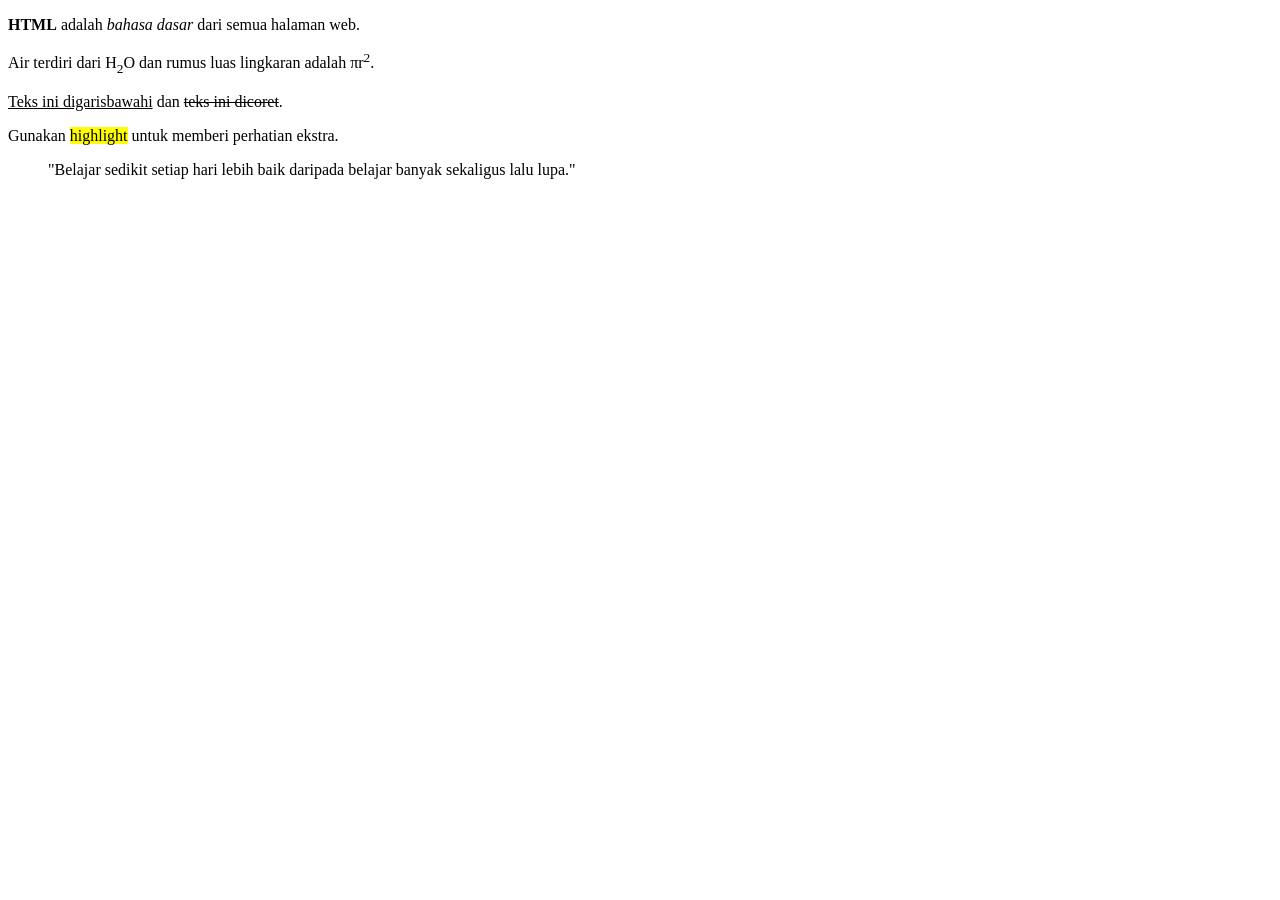
<file: index.html>
<!doctype html>
<html lang="en">
  <head>
    <meta charset="UTF-8" />
    <meta name="viewport" content="width=device-width, initial-scale=1.0" />
    <title>Format Teks</title>
  </head>
  <body>
    <!-- Teks Tebal -->
    <!-- <p>Ini adalah <strong>teks penting</strong> yang ditebalkan.</p>
    <p>
      Ini <b>juga tebal</b>, tapi tidak dianggap lebih penting secara makna.
    </p> -->

    <!-- Teks Miring -->
    <!-- <p>Ini adalah <em>teks yang ditekankan</em> secara makna.</p>
    <p>Ini <i>juga miring</i>, tapi hanya untuk gaya visual</p> -->

    <!-- Garis Bawah dan Coret -->
    <!-- <p><u>Ini teks yang digarisbawahi.</u></p>
    <p><s>Ini teks yang dicoret.</s></p> -->

    <!-- Superscript dan Subscript -->
    <!-- <p>Contoh rumus: H<sub>2</sub>O</p>
    <p>Matematika: x<sup>2</sup> + y<sup>2</sup> = z<sup>2</sup></p> -->

    <!-- Highligth & Blok Kutipan -->
    <!-- <p>Gunakan tag <mark>untuk menyorot teks</mark>.</p>
    <blockquote>"Belajar HTML itu menyenangkan dan sangat berguna!"</blockquote> -->

    <!-- Contoh Lengkap Format Teks -->
    <p>
      <strong>HTML</strong> adalah <em>bahasa dasar</em> dari semua halaman web.
    </p>

    <p>
      Air terdiri dari H<sub>2</sub>O dan rumus luas lingkaran adalah
      πr<sup>2</sup>.
    </p>

    <p><u>Teks ini digarisbawahi</u> dan <s>teks ini dicoret</s>.</p>

    <p>Gunakan <mark>highlight</mark> untuk memberi perhatian ekstra.</p>

    <blockquote>
      "Belajar sedikit setiap hari lebih baik daripada belajar banyak sekaligus
      lalu lupa."
    </blockquote>
  </body>
</html>
</file>
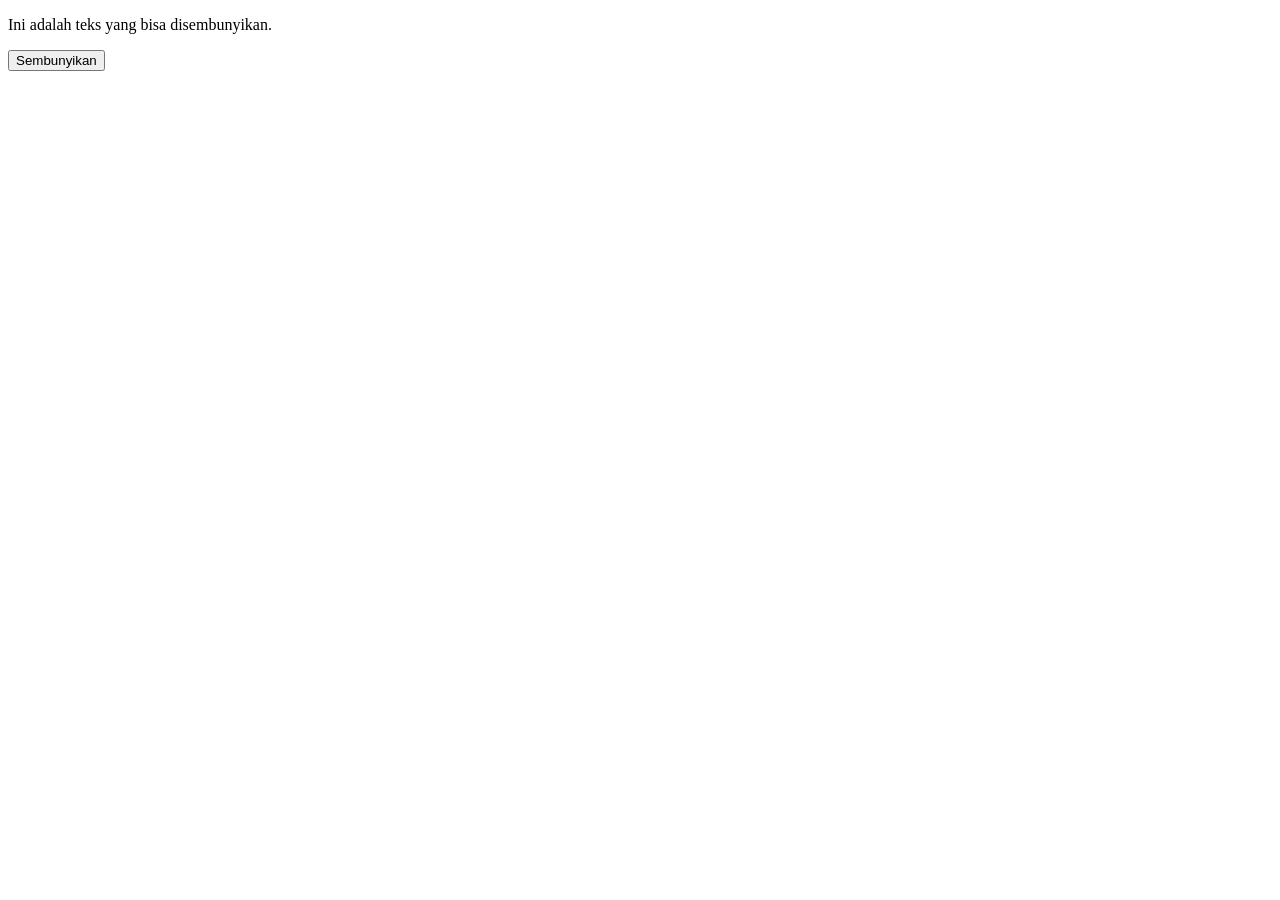
<file: 01-html-dasar/index.html>
<!doctype html>
<html lang="en">
  <head>
    <meta charset="UTF-8" />
    <meta name="viewport" content="width=device-width, initial-scale=1.0" />
    <title>Integrasi dengan JavaScript Dasar</title>
  </head>
  <body>
    <!-- Inline JavaScript -->
    <!-- <button onclick="alert('Halo teman-teman!')">Klik Aku</button> -->

    <!-- Internal JavaScript -->
    <!-- <button id="tombol">Klik Aku</button> -->

    <!-- <script>
      const tombol = document.getElementById("tombol");
      tombol.addEventListener("click", function () {
        alert("Tombol diklik!");
      });
    </script>  -->

    <!-- External JavaScript -->
    <!-- <button id="tombol">Klik Aku</button>
    <script src="script.js"></script> -->

    <!-- Interaksi Dasar -->
    <p id="pesan">Ini adalah teks yang bisa disembunyikan.</p>
    <button onclick="document.getElementById('pesan').style.display = 'none'">
      Sembunyikan
    </button>
  </body>
</html>
</file>
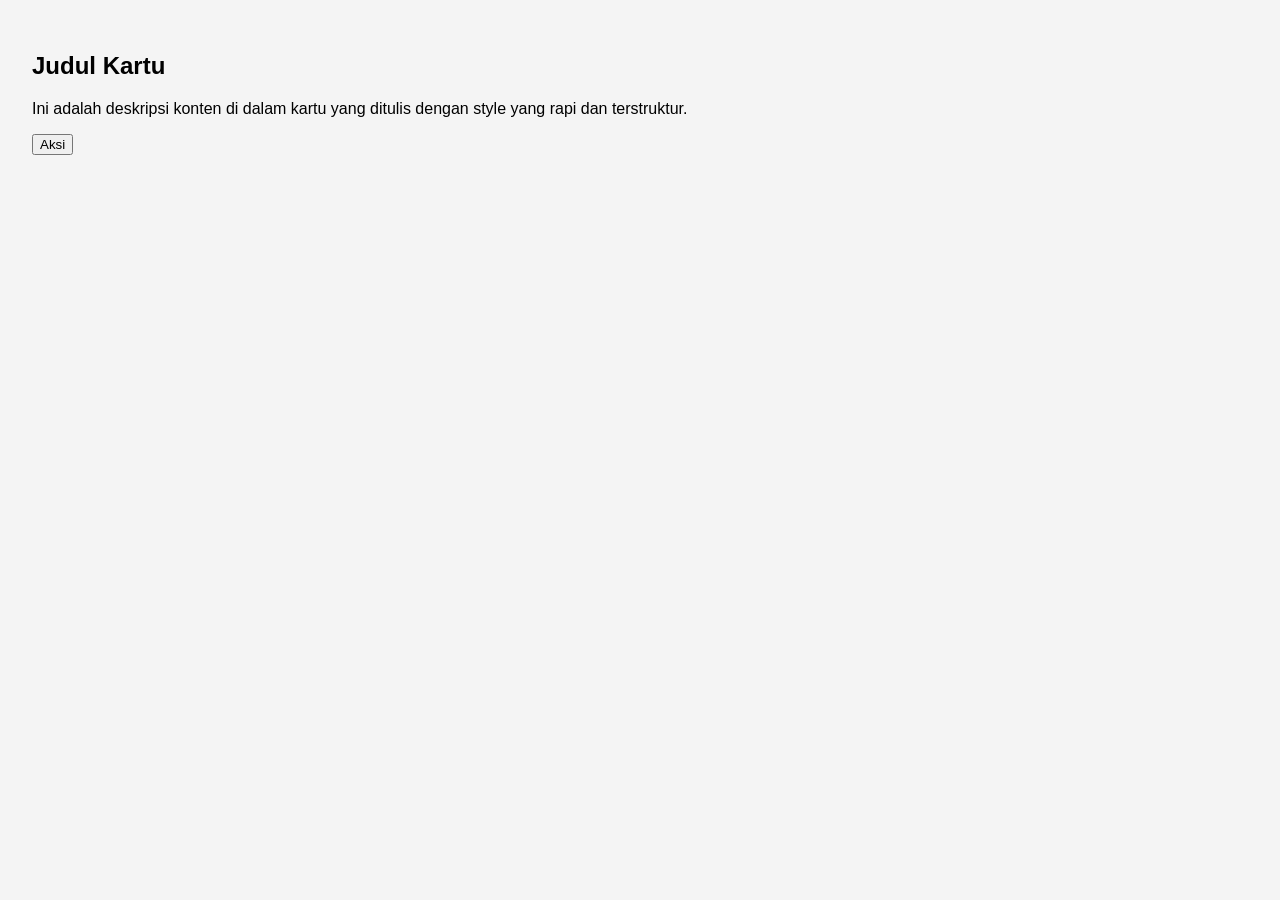
<file: 02-css-dasar/index.html>
<!doctype html>
<html lang="en">
  <head>
    <meta charset="UTF-8" />
    <meta name="viewport" content="width=device-width, initial-scale=1.0" />
    <title>Best Practice CSS</title>
  </head>
  <style>
    :root {
      --warna-utama: #2ecc71;
      --warna-teks: #ffffff;
      --font-utama: "Segoe UI", sans-serif;
      --padding-besar: 24px;
    }

    body {
      font-family: var(--font-utama);
      background-color: #f4f4f4;
      padding: var(--padding-besar);
    }

    .button {
      background-color: var(--warna-utama);
      color: var(--warna-teks);
      border: none;
      padding: 12px 20px;
      font-size: 16px;
      border-radius: 6px;
      cursor: pointer;
    }

    .card {
      background-color: var(--warna-utama);
      padding: var(--padding-besar);
      color: 🇻ar(--warna-teks);
      border-radius: 8px;
      margin-top: 20px;
    }
  </style>
  <body>
    <div class="kartu">
      <h2 class="kartu_judul">Judul Kartu</h2>
      <p>
        Ini adalah deskripsi konten di dalam kartu yang ditulis dengan style
        yang rapi dan terstruktur.
      </p>
      <button class="kartu_tombol">Aksi</button>
    </div>
  </body>
</html>
</file>
